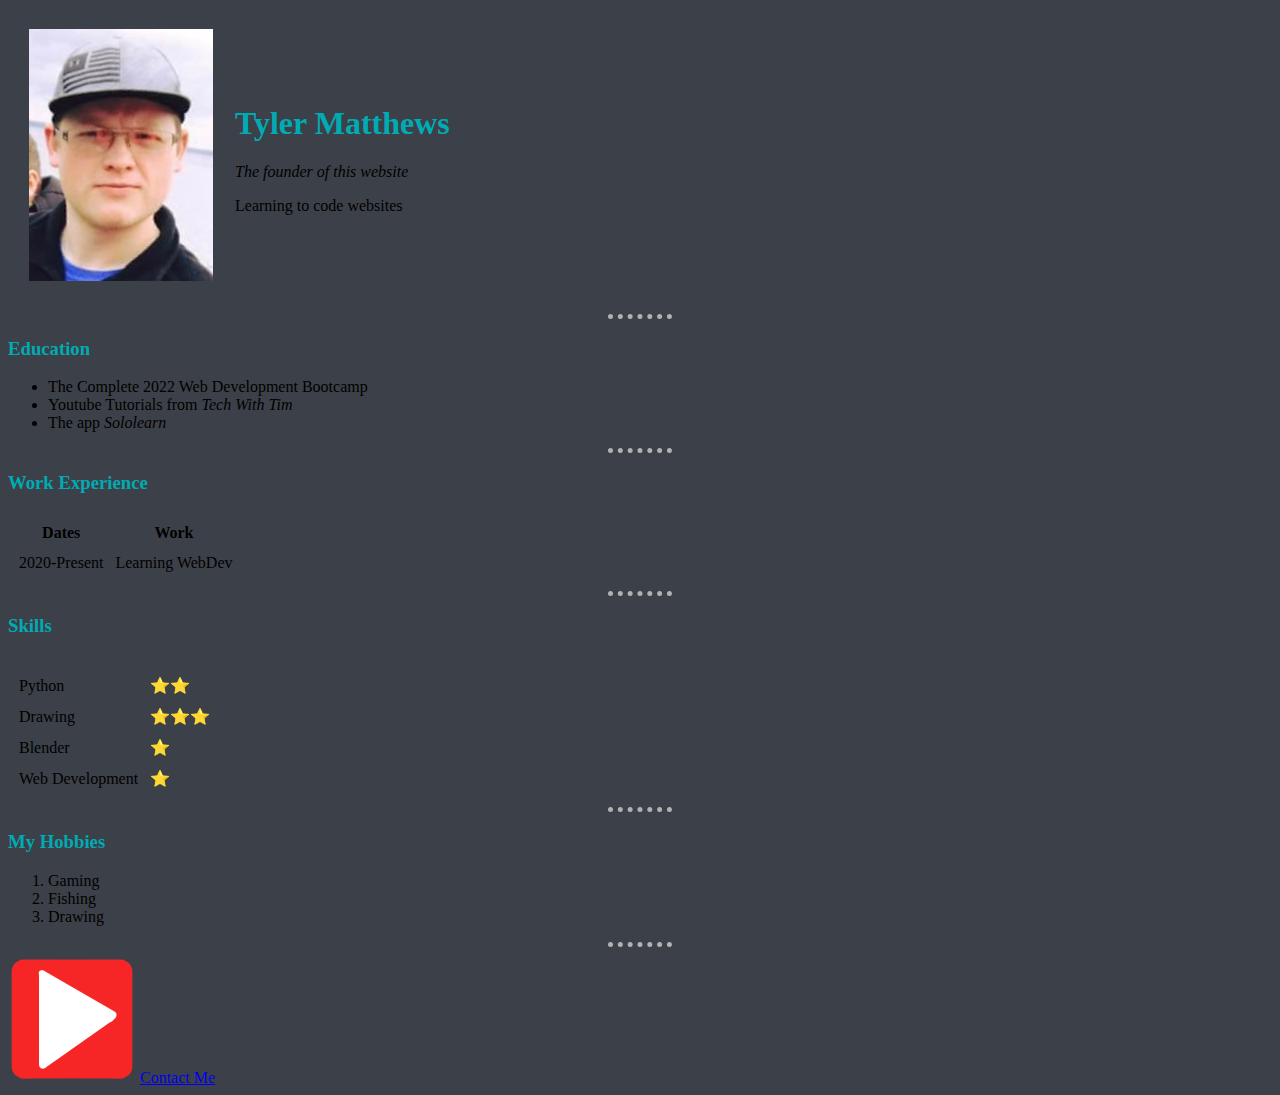
<file: index.html>
<!DOCTYPE html>
<html lang="en" dir="ltr">
  <head>
    <meta charset="utf-8">
    <title>Tyler's Personal Site</title>
    <link rel="stylesheet" href="css/styles.css">
  </head>
<!--Color Scheme Blue:#00ABB3, DarkGrey:#3C4048, Grey:#B2B2B2, LightGrey:#EAEAEA -->
  <body>
    <table cellspacing="20">
      <tr>
        <td><img src="images/Me.jpg" alt="pic of me"></td>
        <td><h1>Tyler Matthews</h1>
        <p><em>The founder of this website</em></p>
        <p>Learning to code websites</p></td>
      </tr>
    </table>
    <hr>
    <h3>Education</h3>
    <ul>
      <li>The Complete 2022 Web Development Bootcamp</li>
      <li>Youtube Tutorials from <i>Tech With Tim</i></li>
      <li>The app <i>Sololearn</i></li>
    </ul>
    <hr>
    <h3>Work Experience</h3>
    <table cellspacing="10">
      <thead>
        <tr>
          <th>Dates</th>
          <th>Work</th>
        </tr>
      </thead>
      <tbody>
        <tr>
          <td>2020-Present</td>
          <td>Learning WebDev</td>
        </tr>
      </tbody>
    </table>
    <hr>
    <h3>Skills</h3>
    <table cellspacing="10">
      <tr>
      </tr>
      <tr border="1">
        <td>Python</td>
        <td>⭐⭐</td>
      </tr>
      <tr>
        <td>Drawing</td>
        <td>⭐⭐⭐</td>
      </tr>
      <tr>
        <td>Blender</td>
        <td>⭐</td>
      </tr>
      <tr>
        <td>Web Development</td>
        <td>⭐</td>
      </tr>
    </table>
    <hr>
    <h3>My Hobbies</h3>
    <ol>
      <li>Gaming</li>
      <li>Fishing</li>
      <li>Drawing</li>
    </ol>
  </body>
  <hr>
  <footer>
    <a href="https://www.youtube.com/channel/UC0rdNhzsrKkBPHLTEpfsDBg"><img src="images/tube.png"></a>
    <a href="contact.html">Contact Me</a>
  </footer>
</html>
</file>
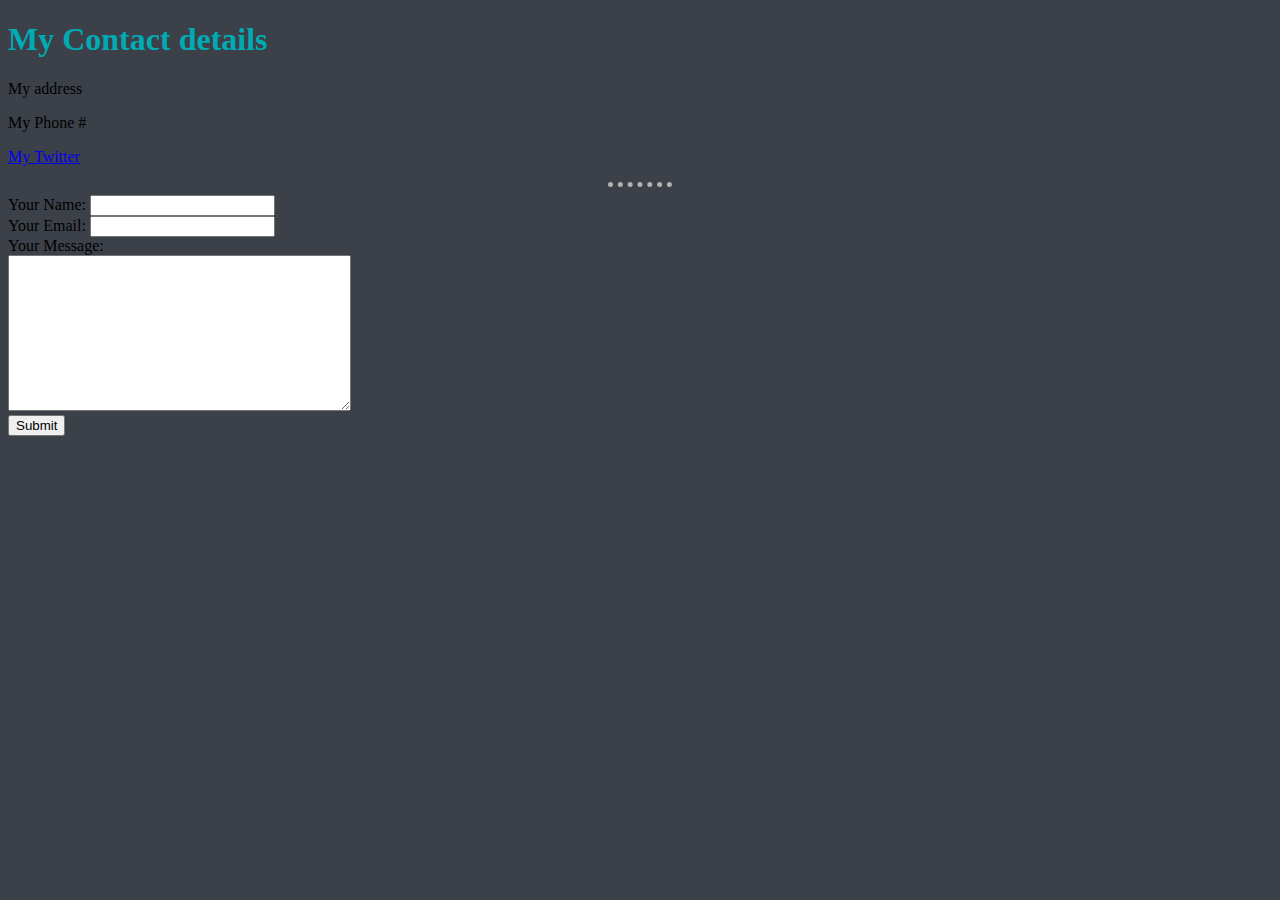
<file: contact.html>
<!DOCTYPE html>
<html lang="en" dir="ltr">
  <head>
    <meta charset="utf-8">
    <title>Contact Me</title>
    <link rel="stylesheet" href="css/styles.css">
  </head>
  <body>
    <h1>My Contact details</h1>
    <p>My address</p>
    <p>My Phone #</p>
    <p>
      <a href="https://twitter.com/Tyler93074131">My Twitter</a>
    </p>
    <hr>
    <form action="mailto:tmatthews08@yahoo.com" method="post" enctype="text/plain">
      <label for="">Your Name:</label>
      <input type="text" name="yourName" value=""><br>
      <label for="">Your Email:</label>
      <input type="email" name="yourEmail" value=""><br>
      <label for="">Your Message:</label><br>
      <textarea name="yourMessage" rows="10" cols="40"></textarea><br>
      <input type="submit">
    </form>
  </body>
</html>
</file>
<file: css/styles.css>
body {
  background-color: #3C4048;
}
hr {
  border-color: #B2B2B2;
  border-style:none;
  border-top-style: dotted;
  border-width: 5px;
  width: 5%;
}
h1 {
  color: #00ABB3;
}
h3 {
  color: #00ABB3;
}
</file>
